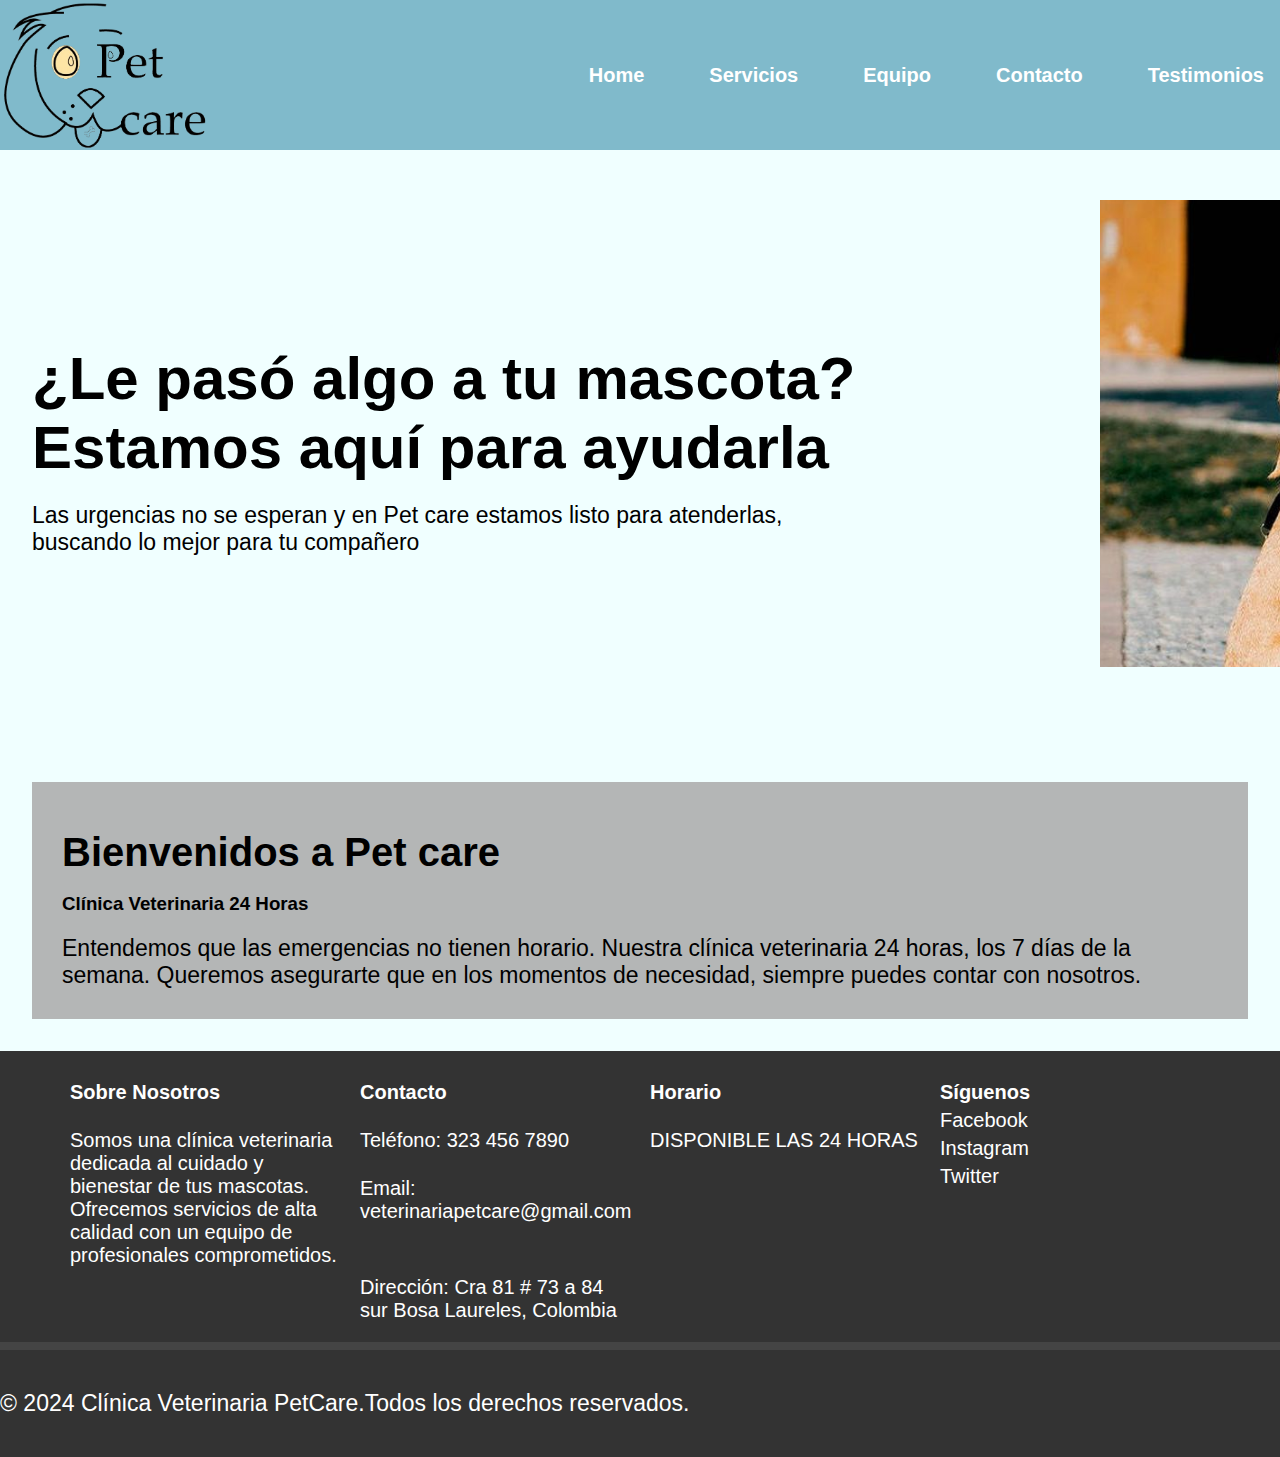
<file: index.html>
<!DOCTYPE html>
<html lang="es">
    <head>
        <meta charset="utf-8">
        <meta name="viewport" content="widht-device-widht,initial-scale=0.1">
        <link rel="stylesheet" href="css/index.css">
        <title>PetCare.CALINICA VETERINARIA</title>
    </head>
    <body>
        <header>
            <div class="logo">
               <img src="img/WhatsApp_Image_2024-05-30_at_7.06.00_AM-removebg-preview.png" alt="logo">
            </div>
                <div class="menus">
     </nav>
             <ul class="nav-menu">
                 <li><a href="index.html">Home</a></li>
                 <li><a href="servicios.html">Servicios</a></li>
                 <li><a href="equipo.html">Equipo</a></li>
                 <li><a href="contacto.html">Contacto</a></li>
                 <li><a href="testimonios.html">Testimonios</a></li>
             </ul>
     </nav>
              </div>
        </header>
        <br>
        <main>
            <div id="dueño">
            
            </div>
            <section class="content">
                <div class="half">
         <br>
         <br>
         <br>
         <br>
         <br>
         <br>
         <br>
         <br>
                    <h1>¿Le pasó algo a tu mascota? 
                        <br>
                        Estamos aquí para ayudarla</h1>
                        <p>Las urgencias no se esperan y en Pet care  estamos listo para atenderlas,
                            <br>
                             buscando lo mejor para tu compañero</p>
                </div>
                    
             </section>
        </main>
        <br>
        <br><br>
        <br>
        <br>
        <br>
        <br>
        <br>
        <br>
      
        <main>
            <section class="content">
                <div class="descripcionpetcare">
                    <br>
                    <h1>Bienvenidos a Pet care</h1>
                   <br>
                    <h3>Clínica Veterinaria 24 Horas</h3>

                        <p>Entendemos que las emergencias no tienen horario. Nuestra clínica veterinaria 24 horas,
                             los 7 días de la semana. Queremos asegurarte que en los momentos de necesidad,
                              siempre puedes contar con nosotros.
                        </p>
                </div>
            </section>
        </main>
        <footer>
            <div class="footer-container">
                <div class="footer-section">
                    <h4>Sobre Nosotros</h4>
                    <p>Somos una clínica veterinaria dedicada al cuidado y bienestar de tus mascotas. Ofrecemos servicios de alta calidad con un equipo de profesionales comprometidos.</p>
                </div>
                <div class="footer-section">
                    <h4>Contacto</h4>
                    <p>Teléfono: 323 456 7890</p>
                    <p>Email: veterinariapetcare@gmail.com</p>
                    <br>
                    <p>Dirección: Cra 81 # 73 a 84 sur Bosa Laureles, Colombia</p>
                </div>
                <br>
                <div class="footer-section">
                    <h4>Horario</h4>
                    <p>DISPONIBLE LAS 24 HORAS</p>
                    
                </div>
                <div class="footer-section">
                    <h4>Síguenos</h4>
                    <a >Facebook</a>
                    <a >Instagram</a>
                    <a >Twitter</a>
                </div>
            </div>
            <div class="footer-bottom">
                <p>&copy; 2024 Clínica Veterinaria PetCare.Todos los derechos reservados.</p>
            </div>
        </footer>
        </div>          
    </body>
</html>
</file>
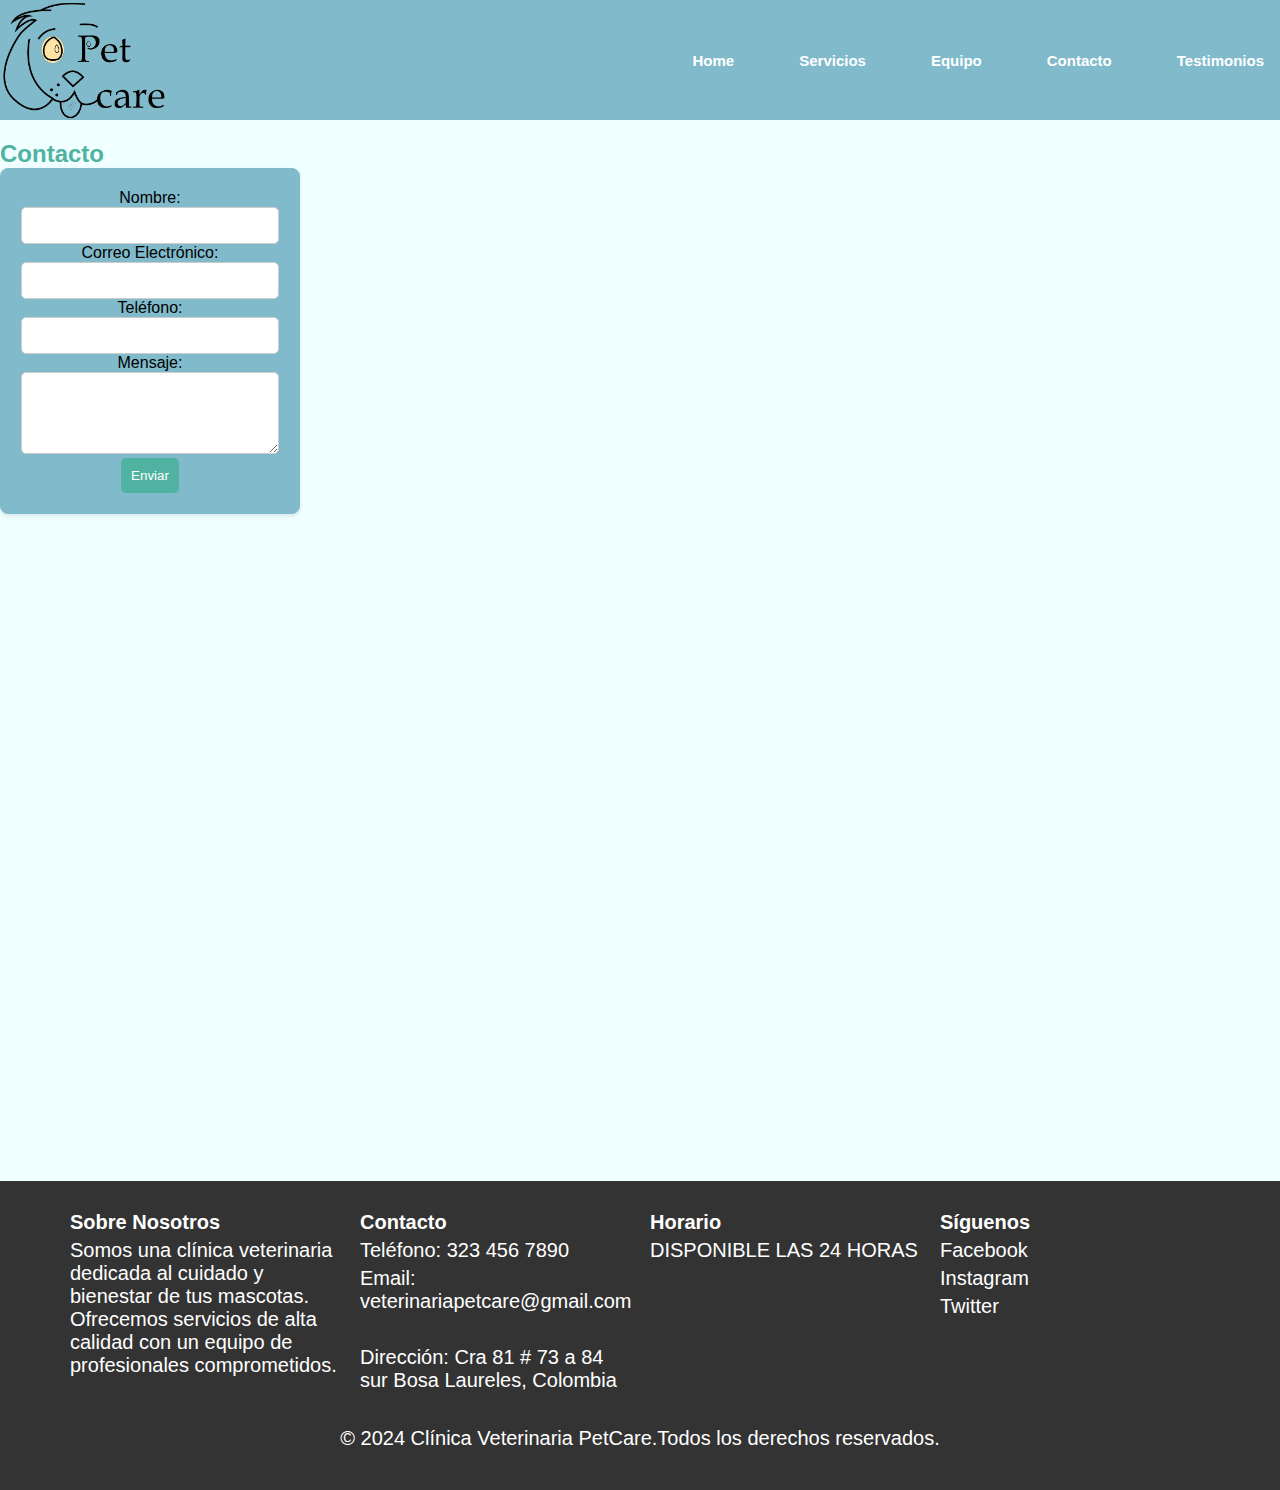
<file: contacto.html>
<!DOCTYPE html>
<html lang="es">
    <head>
        <meta charset="utf-8">
        <meta name="viewport" content="widht-device-widht,initial-scale=0.1">
        <link rel="stylesheet" href="css/contacto.css">
        <title>PetCare.CALINICA VETERINARIA</title>
    </head>
    <body>
        <header>
            <div class="logo">
               <img src="img/WhatsApp_Image_2024-05-30_at_7.06.00_AM-removebg-preview.png" alt="logo">
            </div>
                <div class="menus">
     </nav>
             <ul class="nav-menu">
                 <li><a href="index.html">Home</a></li>
                 <li><a href="servicios.html">Servicios</a></li>
                 <li><a href="equipo.html">Equipo</a></li>
                 <li><a href="contacto.html">Contacto</a></li>
                 <li><a href="testimonios.html">Testimonios</a></li>
             </ul>
     </nav>
              </div>
        </header>
        
        <section class="contact-form">
            <h2>Contacto</h2>
            <form action="#" method="post">
                <label for="name">Nombre:</label>
                <input type="text" id="name" name="name" required>

                <label for="email">Correo Electrónico:</label>
                <input type="email" id="email" name="email" required>

                <label for="phone">Teléfono:</label>
                <input type="tel" id="phone" name="phone" required>

                <label for="message">Mensaje:</label>
                <textarea id="message" name="message" rows="4" required></textarea>

                <button type="submit">Enviar</button>
            </form>
        </section>

                <div class="clinic-details">
                
                    <div class="location">
                        
                       
                        <br>
                        <iframe src="https://www.google.com/maps/embed?pb=!1m18!1m12!1m3!1d3976.9066956770635!2d-74.20146482418684!3d4.610719542429313!2m3!1f0!2f0!3f0!3m2!1i1024!2i768!4f13.1!3m3!1m2!1s0x8e3f9e15eb310377%3A0x77b67a57389423dd!2s73f%20sur99%2C%20Cra.%2081%20%2373-84%2C%20Bogot%C3%A1%2C%20Colombia!5e0!3m2!1ses!2ses!4v1718368943759!5m2!1ses!2ses" width="600"
                         height="450"
                          style="border:0;" 
                          allowfullscreen=""
                           loading="lazy" 
                           referrerpolicy="no-referrer-when-downgrade">
                        </iframe>
                    </div>
                  
                </div>
                <br>
                <br>
                <br>
                <br>
                <br>
                <br>
                <br>
                <br>
                <br>
                <br> 
                <footer>
                    <div class="footer-container">
                        <div class="footer-section">
                            <h4>Sobre Nosotros</h4>
                            <p>Somos una clínica veterinaria dedicada al cuidado y bienestar de tus mascotas. Ofrecemos servicios de alta calidad con un equipo de profesionales comprometidos.</p>
                        </div>
                        <div class="footer-section">
                            <h4>Contacto</h4>
                            <p>Teléfono: 323 456 7890</p>
                            <p>Email: veterinariapetcare@gmail.com</p>
                            <br>
                            <p>Dirección: Cra 81 # 73 a 84 sur Bosa Laureles, Colombia</p>
                        </div>
                        <br>
                        <div class="footer-section">
                            <h4>Horario</h4>
                            <p>DISPONIBLE LAS 24 HORAS</p>
                            
                        </div>
                        <div class="footer-section">
                            <h4>Síguenos</h4>
                            <a href="#" target="_blank">Facebook</a>
                            <a href="#" target="_blank">Instagram</a>
                            <a href="#" target="_blank">Twitter</a>
                        </div>
                    </div>
                    <div class="footer-bottom">
                        <p>&copy; 2024 Clínica Veterinaria PetCare.Todos los derechos reservados.</p>
                    </div>
                </footer>
                </div>          
            </body>
        </html>
</file>
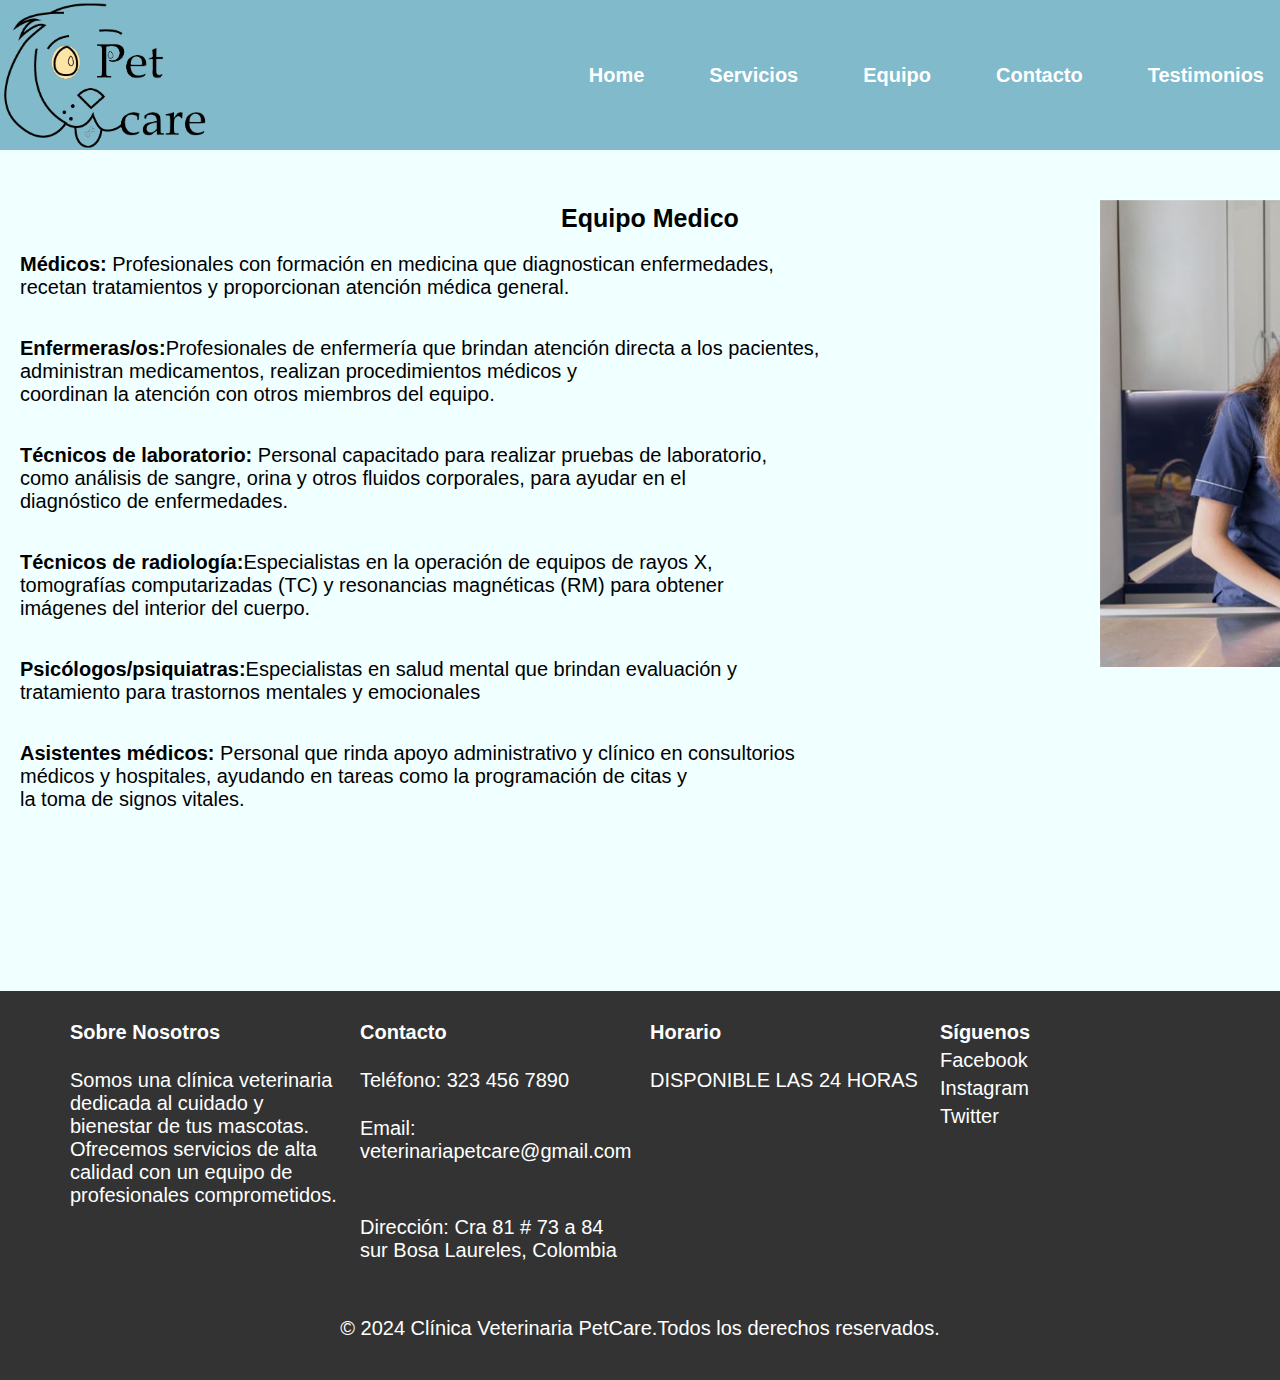
<file: equipo.html>
<!DOCTYPE html>
<html lang="es">
    <head>
        <meta charset="utf-8">
        <meta name="viewport" content="widht-device-widht,initial-scale=0.1">
        <link rel="stylesheet" href="css/equipo.css">
        <title>PetCare.CALINICA VETERINARIA</title>
    </head>
    <body>
        <header>
            <div class="logo">
               <img src="img/WhatsApp_Image_2024-05-30_at_7.06.00_AM-removebg-preview.png" alt="logo">
            </div>
                <div class="menus">
     </nav>
             <ul class="nav-menu">
                 <li><a href="index.html">Home</a></li>
                 <li><a href="servicios.html">Servicios</a></li>
                 <li><a href="equipo.html">Equipo</a></li>
                 <li><a href="contacto.html">Contacto</a></li>
                 <li><a href="testimonios.html">Testimonios</a></li>
             </ul>
     </nav>
              </div>
        </header>
        <br>
        <br>
        <br>
        <div id="equipo">
        </div>

            <div class="container">
                <div class="text-box">
                <h1>Equipo Medico</h1>
                    <p>
                        <b>Médicos:</b> Profesionales con formación en medicina que diagnostican enfermedades,
                        <br>
                         recetan tratamientos y proporcionan atención médica general. </p>
                    <br>
                    <p>
                       <b> Enfermeras/os:</b>Profesionales de enfermería que brindan atención directa a los pacientes, 
                        <br>
                        administran medicamentos, realizan procedimientos médicos y 
                        <br>
                        coordinan la atención con otros miembros del equipo.
                    </p>
                    <br>
                
                    <p>
                        <b>Técnicos de laboratorio:</b> Personal capacitado para realizar pruebas de laboratorio, 
                        <br>
                        como análisis de sangre, orina y otros fluidos corporales, para ayudar en el
                        <br>
                         diagnóstico de enfermedades.
                    </p>
                    <br>
    
                     <p>
                        <b> Técnicos de radiología:</b>Especialistas en la operación de equipos de rayos X, 
                        <br>
                        tomografías computarizadas (TC) y resonancias magnéticas (RM) para obtener 
                        <br>
                        imágenes del interior del cuerpo.
                    </p> 
                    <br>
        
                    <p>
                        <b>Psicólogos/psiquiatras:</b>Especialistas en salud mental que brindan evaluación y
                        <br>
                         tratamiento para trastornos mentales y emocionales
                        </p>
                        <br>
                        
                         <p>
                            <b> Asistentes médicos:</b> Personal que rinda apoyo administrativo y clínico en consultorios
                        <br>
                         médicos y hospitales, ayudando en tareas como la programación de citas y 
                         <br>
                         la toma de signos vitales.
                        </p>
                    </div>
                    <br>
                    <br>
                    <br>
                    <br>
                    <br>
                    <br>
                    <br>
                    <br>
                    <br>
                    <br>
                    
                    <footer>
                        <div class="footer-container">
                            <div class="footer-section">
                                <h4>Sobre Nosotros</h4>
                                <p>Somos una clínica veterinaria dedicada al cuidado y bienestar de tus mascotas. Ofrecemos servicios de alta calidad con un equipo de profesionales comprometidos.</p>
                            </div>
                            <div class="footer-section">
                                <h4>Contacto</h4>
                                <p>Teléfono: 323 456 7890</p>
                                <p>Email: veterinariapetcare@gmail.com</p>
                                <br>
                                <p>Dirección: Cra 81 # 73 a 84 sur Bosa Laureles, Colombia</p>
                            </div>
                            <br>
                            <div class="footer-section">
                                <h4>Horario</h4>
                                <p>DISPONIBLE LAS 24 HORAS</p>
                                
                            </div>
                            <div class="footer-section">
                                <h4>Síguenos</h4>
                                <a href="#" target="_blank">Facebook</a>
                                <a href="#" target="_blank">Instagram</a>
                                <a href="#" target="_blank">Twitter</a>
                            </div>
                        </div>
                        <div class="footer-bottom">
                            <p>&copy; 2024 Clínica Veterinaria PetCare.Todos los derechos reservados.</p>
                        </div>
                    </footer>
                    </div>          
                </body>
            </html>
</file>
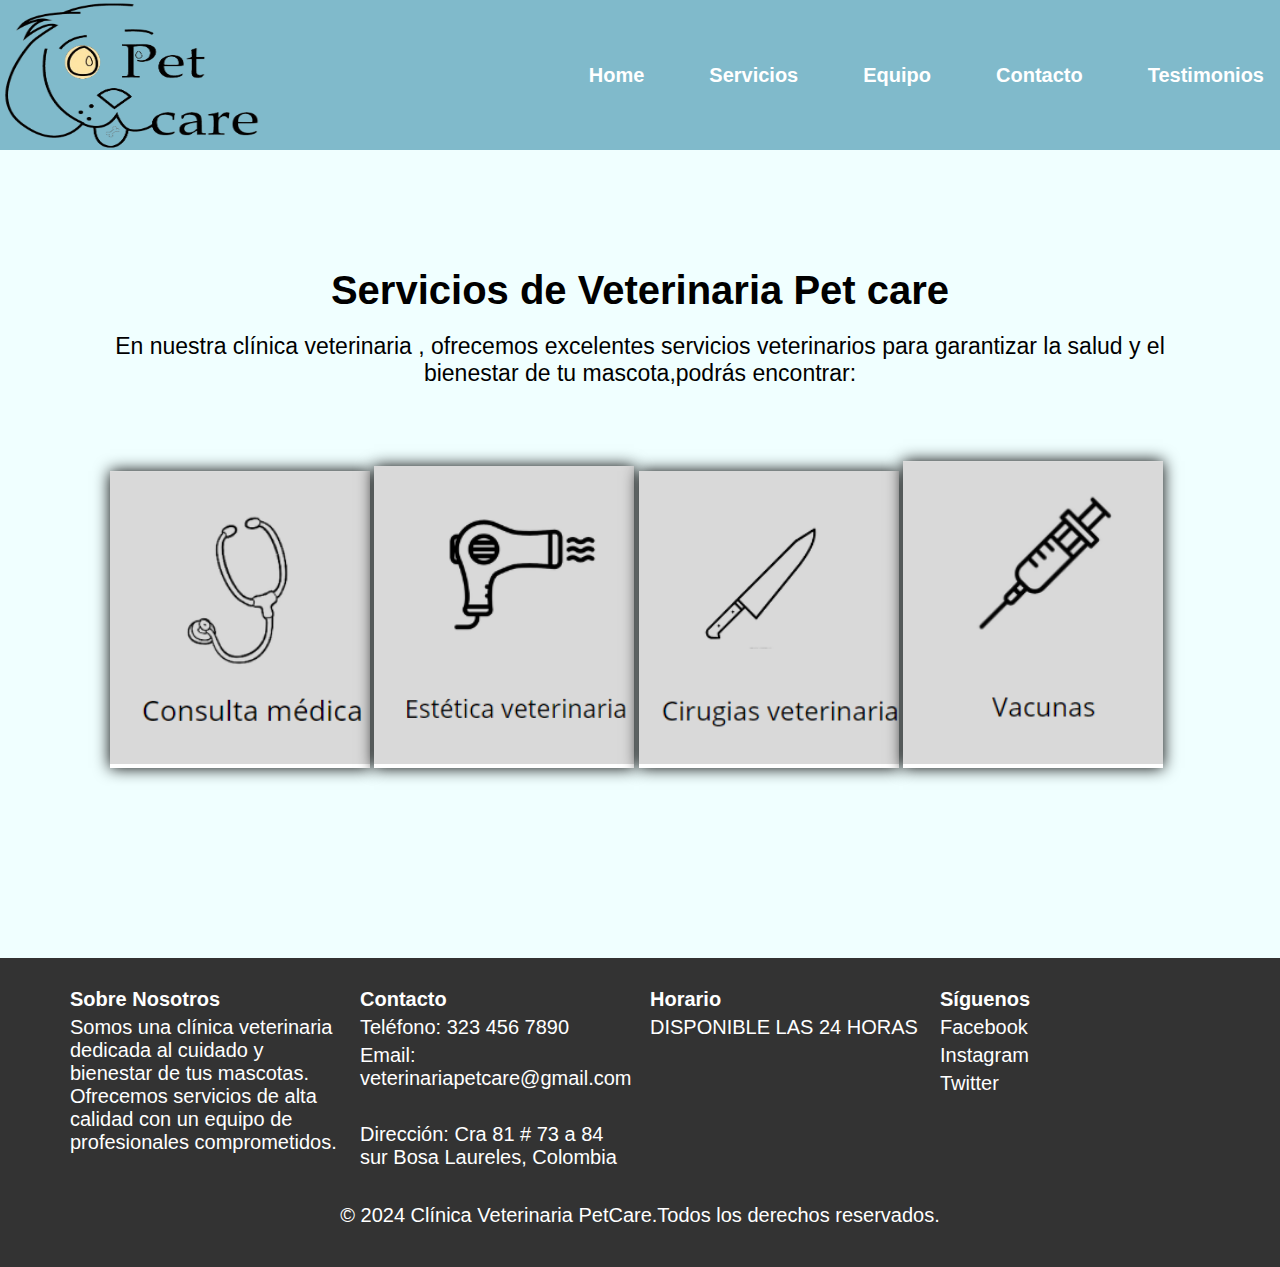
<file: servicios.html>
<!DOCTYPE html>
<html lang="es">
    <head>
        <meta charset="utf-8">
        <meta name="viewport" content="widht-device-widht,initial-scale=0.1">
        <link rel="stylesheet" href="css/servicios.css">
        <title>PetCare.CALINICA VETERINARIA</title>
    </head>
    <body>
        <header>
            <div class="logo">
               <img src="img/WhatsApp_Image_2024-05-30_at_7.06.00_AM-removebg-preview.png" alt="logo">
            </div>
                <div class="menus">
     </nav>
             <ul class="nav-menu">
                 <li><a href="index.html">Home</a></li>
                 <li><a href="servicios.html">Servicios</a></li>
                 <li><a href="equipo.html">Equipo</a></li>
                 <li><a href="contacto.html">Contacto</a></li>
                 <li><a href="testimonios.html">Testimonios</a></li>
             </ul>
     </nav>
              </div>
        </header>
        <br>
        <br>
        <main>
            <section>
            <br>
            <br>
            <br>
            <br>
                <h1>Servicios de Veterinaria Pet care</h1>
                
                   <p>
                En nuestra clínica veterinaria , ofrecemos excelentes servicios veterinarios para garantizar la salud y el bienestar de tu mascota,podrás encontrar: 
                </p>
            </section>
        </main>
<br>
<br>
<br>

        <section class="content">
            <figure>
                <img src="img/CONSULTA.png" alt="Imagen 1" class="img">
                <figcaption></figcaption>
            </figure>
            <figure>
                <img src="img/ESTETICA.png" alt="Imagen 2" class="estetica">
                <figcaption></figcaption>
            </figure>
            <figure>
                <img src="img/CIRUGIA.png" alt="Imagen 3" class="cirugias">
                <figcaption></figcaption>
            </figure>
            <figure>
                <img src="img/VACUNAS.png" alt="Imagen 4" class="vacunas">
                <figcaption></figcaption>
            </figure>
        
        </section>
        <br>
        <br>
        <br>
        <br>
        <br>
        <br>
        <br>
        <br>
        <br>
        <br>  
        <footer>
            <div class="footer-container">
                <div class="footer-section">
                    <h4>Sobre Nosotros</h4>
                    <p>Somos una clínica veterinaria dedicada al cuidado y bienestar de tus mascotas. Ofrecemos servicios de alta calidad con un equipo de profesionales comprometidos.</p>
                </div>
                <div class="footer-section">
                    <h4>Contacto</h4>
                    <p>Teléfono: 323 456 7890</p>
                    <p>Email: veterinariapetcare@gmail.com</p>
                    <br>
                    <p>Dirección: Cra 81 # 73 a 84 sur Bosa Laureles, Colombia</p>
                </div>
                <br>
                <div class="footer-section">
                    <h4>Horario</h4>
                    <p>DISPONIBLE LAS 24 HORAS</p>
                    
                </div>
                <div class="footer-section">
                    <h4>Síguenos</h4>
                    <a href="#" target="_blank">Facebook</a>
                    <a href="#" target="_blank">Instagram</a>
                    <a href="#" target="_blank">Twitter</a>
                </div>
            </div>
            <div class="footer-bottom">
                <p>&copy; 2024 Clínica Veterinaria PetCare.Todos los derechos reservados.</p>
            </div>
        </footer>
        </div>          
    </body>
</html>
</file>
<file: css/index.css>
*{
    margin: 0;
    padding: 0;
    box-sizing: border-box;
}

body {
    font-family: Arial, Helvetica, sans-serif;
    background-color: azure;
    color: black;

}
header{
    background-color: #80BACB;
    background-size: cover;
    display: flex;
    justify-content: space-between;
    align-items: center;
}
    .logo {
        height: 150px;
        width: 55%;
        margin: auto;
        display: flex;
}
    
    nav {
    display: flex;
    width: 55%;
}

    .nav-menu {
    width: 70%;
    list-style: none;
    margin: 8px;
    padding: 8px;
    display: flex;
    font-size: 20px;
}

    .nav-menu li {
    margin-left: 65px;
}

    .nav-menu a {
    text-decoration: none;
    color: white;
    font-weight: bold;
}

    .nav-menu a:hover {
    color: #000000;
}

div h1 {
    text-align: left;
    font-size: 40px;

}
div p{
    font-size: 23px;
    padding-top: 20px;
    text-align: left;
    
}
.half h1{
    text-align: left;
    font-size: 60px;
    position: centers;
    top: 6em;
    left: 40px;
   
}
#dueño {
    position: absolute;
    background-image: url(../img/dueñoyperro.png);
    scroll-margin-block-end: 70px;
    width: 700px;
    height: 467px;
    top: 200px;
    left: 1100px;  
    animation: dueño 2s  ease-out;  
}
@keyframes dueño {
    0% {transform: translateX(100px)}
    50% {transform: translate(0);}
    100%{transform: rotateX(100px);}
}


main{
    padding: 2rem;
}



.descripcionpetcare {
    padding: 30px;
    background-color: rgba(170, 170, 170, 0.863);
}
.contenedor img {
    display: inline-block;
    vertical-align: middle;

}

.contenedor p {
    display: inline-block;
    vertical-align: middle;
    margin-left: 10px; 
}
footer {
    font-size: 20px;
    background-color: #333;
    color: #fff;
    padding: 20px 0;
}

.footer-container {
    font-size: 20px;
    display: flex;
    justify-content: space-between;
    flex-wrap: wrap;
    max-width: 1200px;
    margin: 0 auto;
    padding: 0 20px;
}

.footer-section {
    font-size: 20px;
    flex: 1;
    min-width: 200px;
    margin: 10px;
}

.footer-section h4 {
    font-size: 20px;
    margin-top: 0;
}

.footer-section p {
    font-size: 20px;
    margin: 5px 0;
}

.footer-section a {
    font-size: 20px;
    color: #fff;
    text-decoration: none;
    display: block;
    margin: 5px 0;
}

.footer-section a:hover {
    font-size: 20px;
    text-decoration: underline;
}

.footer-bottom {
    font-size: 20px;
    text-align: center;
    padding: 20px 0;
    border-top: 8px solid #444;
    margin-top: 5px;
}

@media (max-width: 768px) {
    .footer-container {
        flex-direction: column;
        align-items: center;
    }

    .footer-section {
        margin-bottom: 20px;
    }
}
</file>
<file: css/contacto.css>
*{
    margin: 0;
    padding: 0;
    box-sizing: border-box;
}

body {
    font-family: Arial, Helvetica, sans-serif;
    background-color: azure;
    color: black;

}
header{
    background-color: #80BACB;
    background-size: cover;
    display: flex;
    justify-content: space-between;
    align-items: center;
}
    .logo {
        height: 120px;
        width: 50%;
        margin: auto;
        display: flex;
}
    
    nav {
    display: flex;
    width: 55%;
}

    .nav-menu {
    width: 70%;
    list-style: none;
    margin: 8px;
    padding: 8px;
    display: flex;
    font-size: 15px;
}

    .nav-menu li {
    margin-left: 65px;
}

    .nav-menu a {
    text-decoration: none;
    color: white;
    font-weight: bold;
}

    .nav-menu a:hover {
    color: #000000;
}
.container {
    width: 60%;
    margin: auto;
    overflow: hidden;
    padding: 1px;
    background: #fff;
    box-shadow: 0 0 10px rgba(0, 0, 0, 0.1);
}

.contact-form, .location-hours {
    margin: 20px 0;
}

.contact-form h2, .location-hours h2 {
    color: #50b3a2;
}

.contact-form form {
    background-color: #80BACB;
    border: 1px solid #80BACB;
    border-radius: 8px;
    box-shadow: 0 2px 4px rgba(0, 0, 0, 0.1);
    padding: 20px;
    width: 300px;
    text-align: center;
}


.contact-form label {
    margin-top: 10px;
}

.contact-form input, .contact-form textarea {
    padding: 10px;
    border: 1px solid #ccc;
    border-radius: 5px;
    width: 100%;
}

.contact-form button {
    padding: 10px;
    background: #50b3a2;
    color: #fff;
    border: none;
    border-radius: 5px;
    cursor: pointer;
}

.contact-form button:hover {
    background: #429487;
}

.location, .hours {
    position: center ;
    flex: 1;
    margin: 10 15px;
    scroll-margin-block-end: 70px;
    width: 700px;
    height: 467px;
    top: 200px;
    left: 1100px;  
}
footer {
    font-size: 15px;
    background-color: #333;
    color: #fff;
    padding: 20px 0;
}

.footer-container {
    font-size: 15px;
    display: flex;
    justify-content: space-between;
    flex-wrap: wrap;
    max-width: 1200px;
    margin: 0 auto;
    padding: 0 20px;
}

.footer-section {
    font-size: 20px;
    flex: 1;
    min-width: 200px;
    margin: 10px;
}

.footer-section h4 {
    font-size: 20px;
    margin-top: 0;
}

.footer-section p {
    font-size: 20px;
    margin: 5px 0;
}

.footer-section a {
    font-size: 20px;
    color: #fff;
    text-decoration: none;
    display: block;
    margin: 5px 0;
}

.footer-section a:hover {
    font-size: 20px;
    text-decoration: underline;
}

.footer-bottom {
    font-size: 20px;
    text-align: center;
    padding: 20px 0;
    border-top: 0x solid #444;
    margin-top: 0px;
}

@media (max-width: 768px) {
    .footer-container {
        flex-direction: column;
        align-items: center;
    }

    .footer-section {
        margin-bottom: 20px;
    }
}
</file>
<file: css/equipo.css>
*{
    margin: 0;
    padding: 0;
    box-sizing: border-box;
}

body {
    font-family: Arial, Helvetica, sans-serif;
    background-color: azure;
    color: black;

}
header{
    background-color: #80BACB;
    background-size: cover;
    display: flex;
    justify-content: space-between;
    align-items: center;
}
    .logo {
        height: 150px;
        width: 58%;
        margin: auto;
        display: flex;
}
    
    nav {
    display: flex;
    width: 55%;
}

    .nav-menu {
    width: 70%;
    list-style: none;
    margin: 8px;
    padding: 8px;
    display: flex;
    font-size: 20px;
}

    .nav-menu li {
    margin-left: 65px;
}

    .nav-menu a {
    text-decoration: none;
    color: white;
    font-weight: bold;
}

    .nav-menu a:hover {
    color: #000000;
}

main h1 {
    text-align: center;
    font-size: 40px;
}
main p{
    font-size: 23px;
    padding-top: 20px;
    text-align: center;
}
#equipo {
    position: absolute;
    background-image: url(../img/doctores.png);
    scroll-margin-block-end: 70px;
    width: 600px;
    height: 467px;
    top: 200px;
    left: 1100px;  
    animation:  equipo 10s linear ;  
} 
@keyframes equipo {
    0% {
        transform: rotate(0deg);
    }
    100% {
        transform: rotate(360deg);
    } 
}
div h1 {
    text-align: center;
    font-size: 25px;

}
div p{
    font-size: 20px;
    padding-top: 20px;
text-align: top;}

.container{
    display:block;
    align-items: center;
    justify-content: center;            
}

.text-box {
    align-items: center;
    justify-content: center;
    text-align: left; 
    margin-left: 20px; 
}
img.perro {
    width: 900px; 
    height: auto; 
    float: right;
    scroll-margin-block-end: 70px;
}

footer {
    font-size: 20px;
    background-color: #333;
    color: #fff;
    padding: 20px 0;
}

.footer-container {
    font-size: 20px;
    display: flex;
    justify-content: space-between;
    flex-wrap: wrap;
    max-width: 1200px;
    margin: 0 auto;
    padding: 0 20px;
}

.footer-section {
    font-size: 20px;
    flex: 1;
    min-width: 200px;
    margin: 10px;
}

.footer-section h4 {
    font-size: 20px;
    margin-top: 0;
}

.footer-section p {
    font-size: 20px;
    margin: 5px 0;
}

.footer-section a {
    font-size: 20px;
    color: #fff;
    text-decoration: none;
    display: block;
    margin: 5px 0;
}

.footer-section a:hover {
    font-size: 20px;
    text-decoration: underline;
}

.footer-bottom {
    font-size: 25px;
    text-align: center;
    padding: 20px 0;
    border-top: 0x solid #444;
    margin-top: 0px;
}

@media (max-width: 768px) {
    .footer-container {
        flex-direction: column;
        align-items: center;
    }

    .footer-section {
        margin-bottom: 20px;
    }
}
</file>
<file: css/servicios.css>
*{
    margin: 0;
    padding: 0;
    box-sizing: border-box;
}

body {
    font-family: Arial, Helvetica, sans-serif;
    background-color: azure;
    color: black;

}
header{
    background-color: #80BACB;
    background-size: cover;
    display: flex;
    justify-content: space-between;
    align-items: center;
}
    .logo {
        height: 150px;
        width: 55%;
        margin: auto;
        display: flex;
}
    
    nav {
    display: flex;
    width: 55%;
}

    .nav-menu {
    width: 70%;
    list-style: none;
    margin: 8px;
    padding: 8px;
    display: flex;
    font-size: 20px;
}

    .nav-menu li {
    margin-left: 65px;
}

    .nav-menu a {
    text-decoration: none;
    color: white;
    font-weight: bold;
}

    .nav-menu a:hover {
    color: #000000;
}

main h1 {
    text-align: center;
    font-size: 40px;
}
main p{
    font-size: 23px;
    padding-top: 20px;
    text-align: center;
}
section{
    width: 1060px;
    margin: 10px auto;
    align-items: center;
}
section{
    align-items: center;
}
img{
    width: 260px;
    height: auto;
}
figure{
    background: white;
    display: inline-block;
    box-shadow: 0 0 15px rgb(0,0,0);
    position:static;
    transition: all 350ms ease-in-out ;
}
img.img{
    animation:  equipo 10s linear ; 
}
@keyframes equipo {
    0% {
        transform: translateX(0);
    }
    50% {
        transform: translateX(100px);
    }
    100% {
        transform: translateX(0);
    }
}

img.estetica{
    animation:  estetica 10s linear ;    
}

@keyframes estetica {
    0% {
        transform: translateX(0);
    }
    50% {
        transform: translateX(100px);
    }
    100% {
        transform: translateX(0);
    }
}

img.cirugias{
    animation:  cirugias 10s linear ; 
}

@keyframes cirugias {
    0% {
        transform: translateX(0);
    }
    50% {
        transform: translateX(100px);
    }
    100% {
        transform: translateX(0);
    }
}

img.vacunas{ 
    animation:  vacunas 10s linear ;   
}
@keyframes vacunas {
    0% {
        transform: translateX(0);
    }
    50% {
        transform: translateX(100px);
    }
    100% {
        transform: translateX(0);
    }
}

footer {
    font-size: 15px;
    background-color: #333;
    color: #fff;
    padding: 20px 0;
}

.footer-container {
    font-size: 15px;
    display: flex;
    justify-content: space-between;
    flex-wrap: wrap;
    max-width: 1200px;
    margin: 0 auto;
    padding: 0 20px;
}

.footer-section {
    font-size: 20px;
    flex: 1;
    min-width: 200px;
    margin: 10px;
}

.footer-section h4 {
    font-size: 20px;
    margin-top: 0;
}

.footer-section p {
    font-size: 20px;
    margin: 5px 0;
}

.footer-section a {
    font-size: 20px;
    color: #fff;
    text-decoration: none;
    display: block;
    margin: 5px 0;
}

.footer-section a:hover {
    font-size: 20px;
    text-decoration: underline;
}

.footer-bottom {
    font-size: 20px;
    text-align: center;
    padding: 20px 0;
    border-top: 0x solid #444;
    margin-top: 0px;
}

@media (max-width: 768px) {
    .footer-container {
        flex-direction: column;
        align-items: center;
    }

    .footer-section {
        margin-bottom: 20px;
    }
}
</file>
